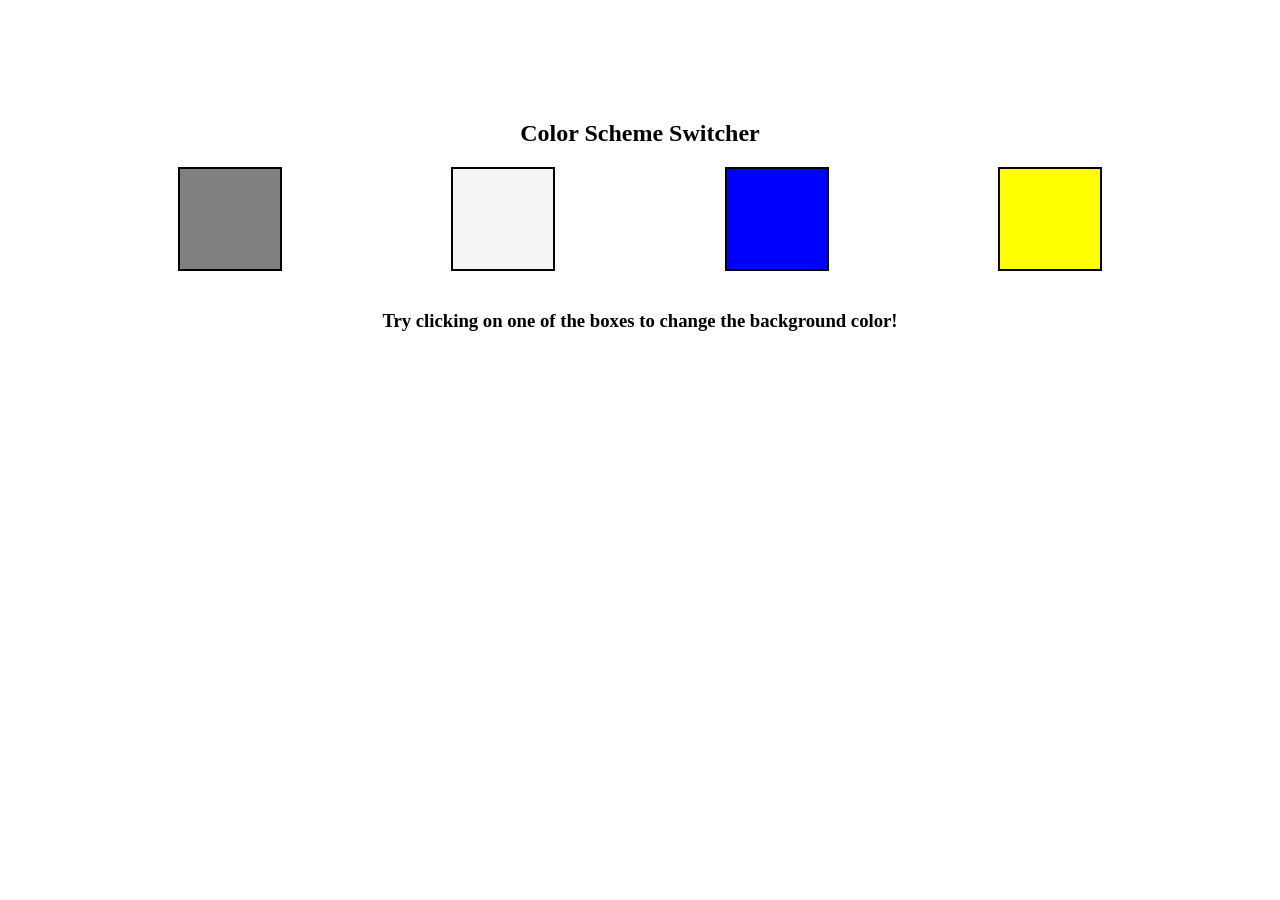
<file: Background Color Switcher/index.html>
<!DOCTYPE html>
<html lang="en">
<head>
    <meta charset="UTF-8">
    <meta name="viewport" content="width=device-width, initial-scale=1.0">
    <title>JavaScript Background Color Changer</title>
    <link rel="stylesheet" href="style.css">
</head>
<body>
    <div class="container">

        <div class="heading">
            <h2>Color Scheme Switcher</h2>
        </div>

        <div class="boxes">
            <div class="button" id="grey"></div>
            <div class="button" id="white"></div>
            <div class="button" id="blue"></div>
            <div class="button" id="yellow"></div>
        </div>

        <div class="subHeading">
            <h3>Try clicking on one of the boxes to change the background color!</h3>
        </div>

    </div>

    <script src="working.js"></script>
</body>

</html>
</file>
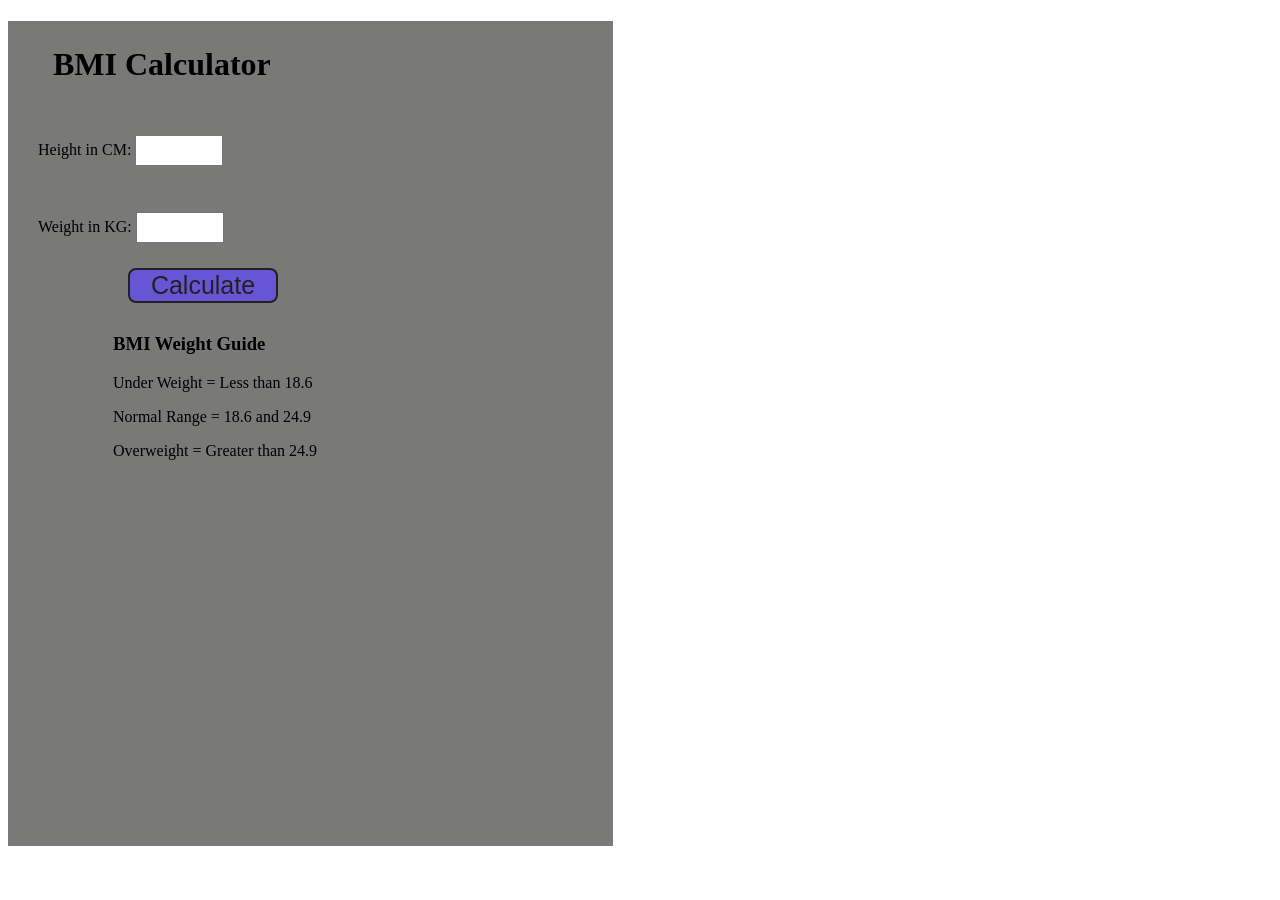
<file: BMI Calculator/index.html>
<!DOCTYPE html>
<html lang="en">
<head>
    <meta charset="UTF-8">
    <meta name="viewport" content="width=device-width, initial-scale=1.0">
    <title>BMI Calculator</title>
    <link rel="stylesheet" href="style.css">
</head>
<body>
     <div class="container">
      <h1>BMI Calculator</h1>
      <form>
        <p><label>Height in CM: </label><input type="text" id="height" /></p>
        <p><label>Weight in KG: </label><input type="text" id="weight" /></p>
        <button>Calculate</button>
        <div id="results"></div>
        <div id="category"></div>
        <div id="weight-guide">
          <h3>BMI Weight Guide</h3>
          <p>Under Weight = Less than 18.6</p>
          <p>Normal Range = 18.6 and 24.9</p>
          <p>Overweight = Greater than 24.9</p>
        </div>
      </form>
    </div>
</body>

<script src="javascript.js"></script>
</html>
</file>
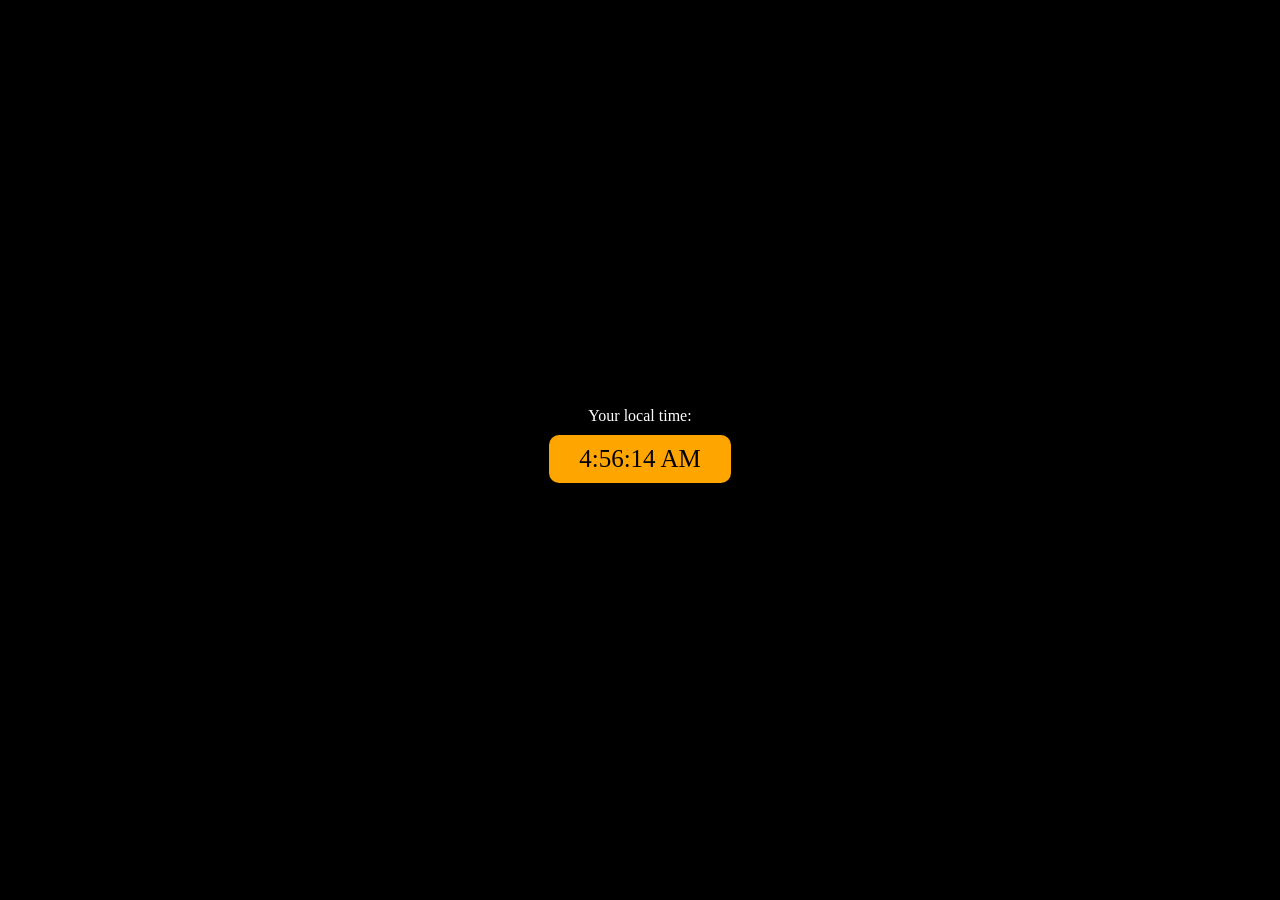
<file: Digital Clock/index.html>
<!DOCTYPE html>
<html lang="en">
<head>
    <meta charset="UTF-8">
    <meta name="viewport" content="width=device-width, initial-scale=1.0">
    <title>Digital Clock</title>
    <link rel="stylesheet" href="style.css">
</head>
<body>
    
    <div class="container">
        <div id="banner">
            <span>Your local time: </span>
        </div>

        <div id="clock">Clock</div>
    </div>

</body>

<script src="javascript.js"></script>

</html>
</file>
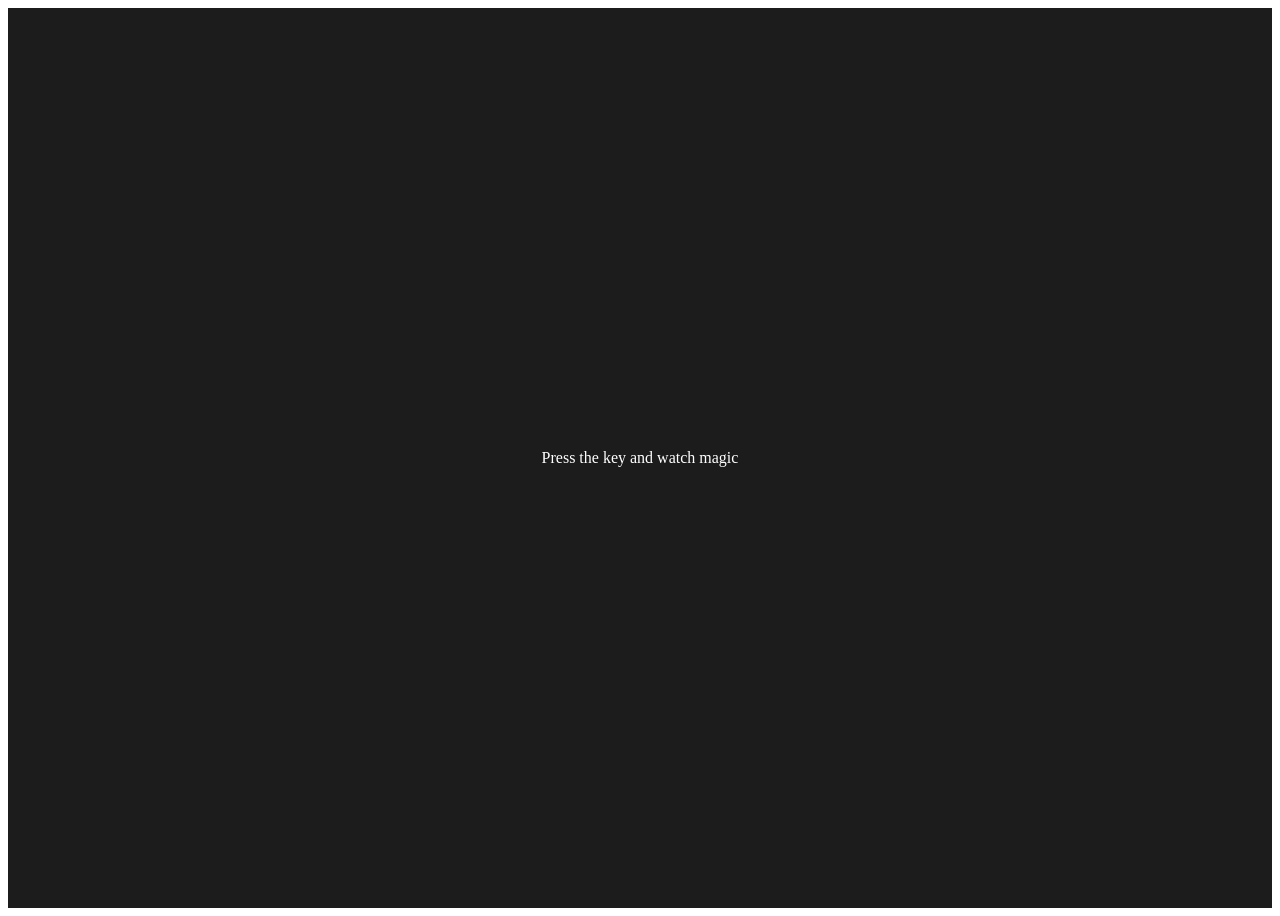
<file: Print Keys/index.html>
<!DOCTYPE html>
<html lang="en">
  <head>
    <meta charset="UTF-8" />
    <meta name="viewport" content="width=device-width, initial-scale=1.0" />
    <title>Event KeyCodes</title>
    <style>
      table,
      th,
      td {
        border: 1px solid #e7e7e7;
      }

      .project {
        background-color: #1c1c1c;
        color: #ffffff;
        display: flex;
        align-items: center;
        justify-content: center;
        text-align: center;
        height: 100vh;
      }

      .color {
        color: aliceblue;
        display: flex;
        flex-direction: row;
      }
    </style>
  </head>
  <body>
    <div class="project">
      <div id="insert">
        <div class="key">Press the key and watch magic</div>
      </div>
    </div>

    <script src="script.js"></script>
  </body>
</html>
</file>
<file: Background Color Switcher/style.css>
.heading{
    display: flex;
    justify-content: center;
    margin-top: 100px;
}

.boxes{
    display: flex;
    flex-direction: row;
    justify-content: space-evenly;
}

.button{
    height: 100px;
    width: 100px;
    border: 2px solid black;
}

#grey{
    background-color: grey;
}

#blue{
    background-color: blue;
}

#yellow{
    background-color: yellow;
}

#white{
    background-color: whitesmoke;
}

.subHeading{
    display: flex;
    justify-content: center;
    align-items: center;
    margin: 20px;
}
</file>
<file: BMI Calculator/style.css>
.container {
  width: 575px;
  height: 825px;

  background-color: #797978;
  padding-left: 30px;
}
#height,
#weight {
  width: 80px;
  height: 25px;
  margin-top: 30px;
}

#weight-guide {
  margin-left: 75px;
  margin-top: 30px;
}

#results {
  font-size: 25px;
  margin-left: 75px;
  margin-top: 20px;
  color: rgb(241, 241, 241);
}

#category {
  font-size: 25px;
  margin-left: 75px;
  color: rgb(241, 241, 241);
}

button {
  width: 150px;
  height: 35px;
  margin-left: 90px;
  margin-top: 25px;
  background-color: #6755d6;
  padding: 1px 30px;
  border-radius: 8px;
  color: #212121;
  text-decoration: none;
  border: 2px solid #212121;

  font-size: 25px;

  display: flex;
  justify-content: center;
  align-items: center;
}

h1 {
  padding-left: 15px;
  padding-top: 25px;
  
}
</file>
<file: Digital Clock/style.css>
*{
    margin: 0;
    padding: 0;
    box-sizing: border-box;
}

body{
    background-color: black;
    color: white;
}

.container{
    height: 100vh;
    width: 100vw;
    display: flex;
    flex-direction: column;
    justify-content: center;
    align-items: center;
}

#clock{
    background-color: orange;
    font-size: 25px;
    border-radius: 10px;
    color: black;
    margin: 10px;
    padding: 10px 30px;
}
</file>
